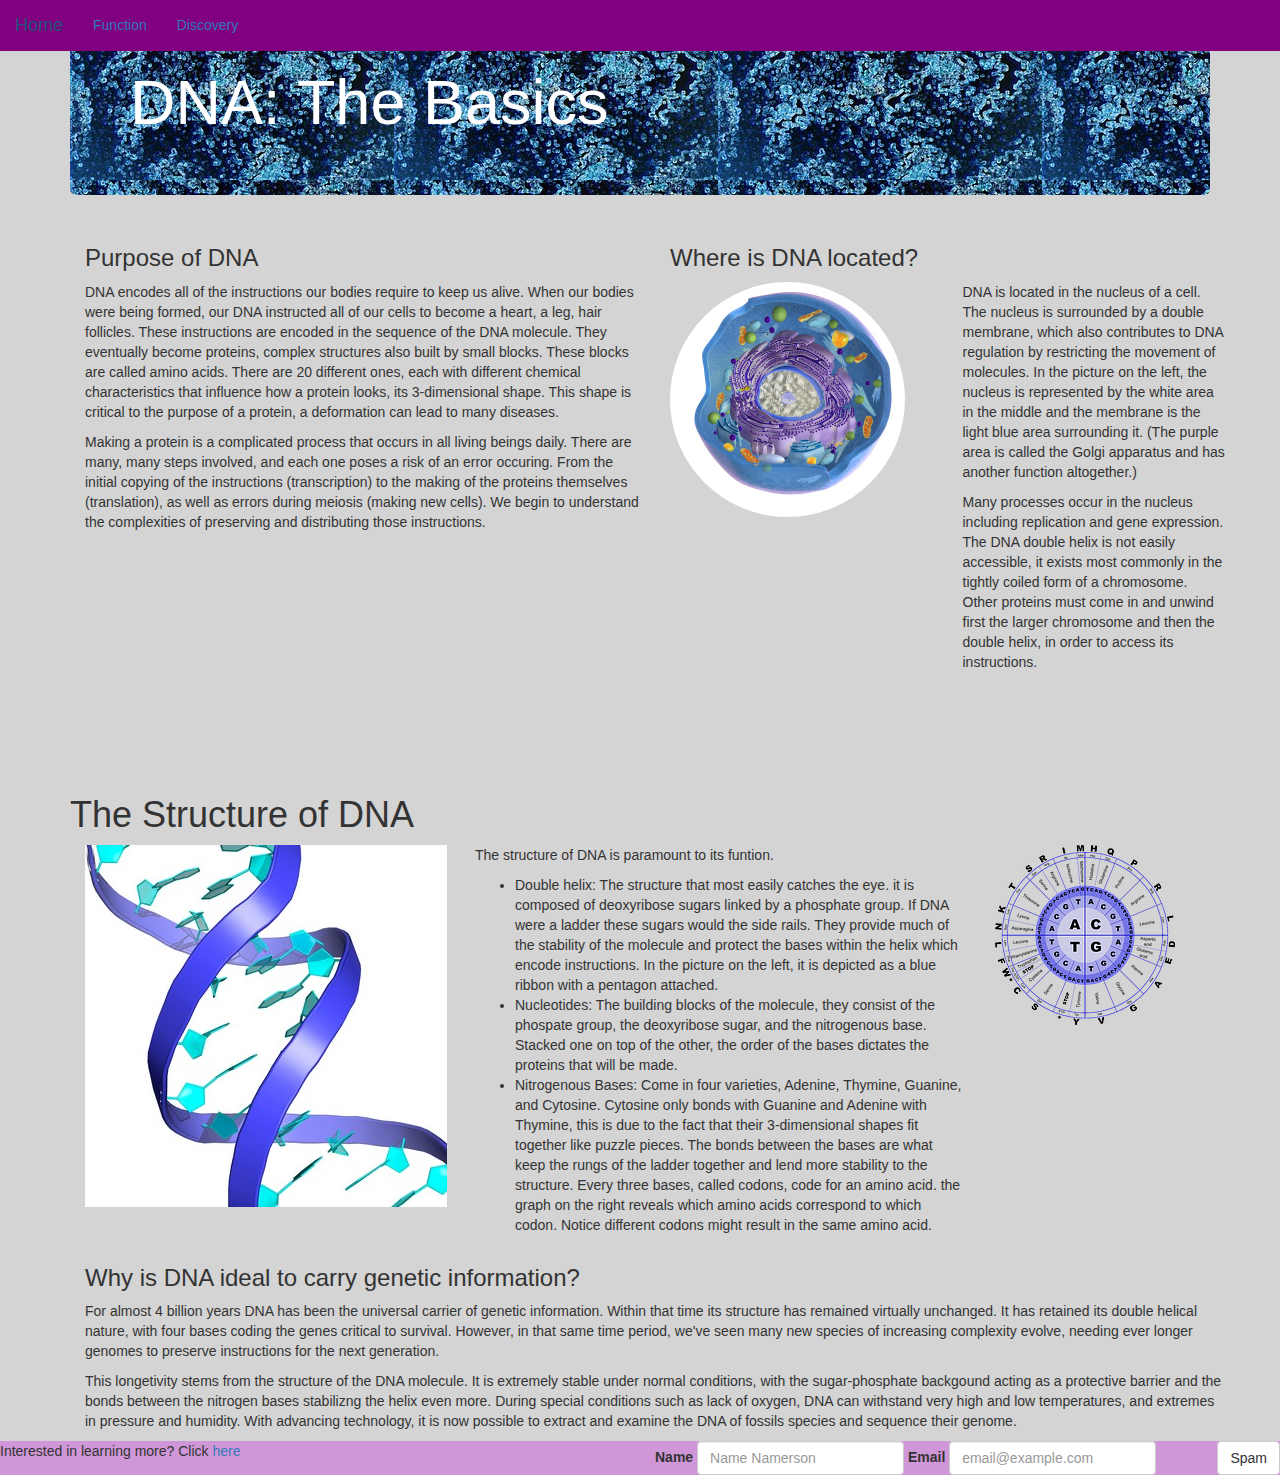
<file: index.html>
<!DOCTYPE html>
<html lang="en">
  <head>
    <meta charset="utf-8">
    <meta http-equiv="X-UA-Compatible" content="IE=edge">
    <meta name="viewport" content="width=device-width, initial-scale=1">
    <!-- The above 3 meta tags *must* come first in the head; any other head content must come *after* these tags -->
    <title>DNA:The Basics</title>

    <!-- Bootstrap -->
    <link href="css/bootstrap.min.css" rel="stylesheet">
      <!--YOUR OWN CSS LINK WOULD GO HERE IF YOU HAVE A CUSTOMIZED ONE, SIMILAR TO THE LINK ABOVE JUST A DIFFERENT LINK, WHATEVER YOU FILE NAME IS-->
      <link rel="stylesheet" type="text/css" href="css/style.css">
    <!-- HTML5 shim and Respond.js for IE8 support of HTML5 elements and media queries -->
    <!-- WARNING: Respond.js doesn't work if you view the page via file:// -->
    <!--[if lt IE 9]>
      <script src="https://oss.maxcdn.com/html5shiv/3.7.2/html5shiv.min.js"></script>
      <script src="https://oss.maxcdn.com/respond/1.4.2/respond.min.js"></script>
    <![endif]-->
    <!--script language="javascript" src="http://ajax.googleapls.com/ajax/libs/jquery/1.6.2/jquery.min.js"></script-->
    <script type="text/javascript" src="js/jquery.imagemapster.js"></script>
    <script src="js/dna.js"></script>
  </head>
    
    
  <body>
    <!--begining of collapsible nav bar-->
    <nav class="navbar navbar-fixed-top">
      <div class="navbar-header">
        <a class="navbar-brand" href="index.html">Home</a>
          
          <button type="button" class="navbar-toggle" data-toggle="collapse"
          data-target="#myNavbar">Menu</button>
      </div>
      
      <div class="collapse navbar-collapse" id="myNavbar">
          <ul class="nav navbar-nav">
            <li><a href="secondpage.html">Function</a></li>
            <li><a href="thirdpage.html">Discovery</a></li>
          </ul>
      </div>
    </nav>
    <!--ending of collapsible nav bar-->
    <!--Jumbotron-->
    <div class="container">
    <div class="jumbotron">
    <h1>DNA: The Basics</h1>
    </div>
    
    <!--Columns-->
    <div class="container">
      <div class="row">
        <div class="col-md-6 col-sm-6 col-xs-12">
          <h3>Purpose of DNA</h3>
          <p>DNA encodes all of the instructions our bodies require to keep us alive. When our bodies 
          were being formed, our DNA instructed all of our cells to become a heart, a leg, hair follicles.
          These instructions are encoded in the sequence of the DNA molecule. They eventually 
          become proteins, complex structures also built by small blocks. These blocks are called 
          amino acids. There are 20 different ones, each with different chemical characteristics 
          that influence how a protein looks, its 3-dimensional shape. This shape is critical to the 
          purpose of a protein, a deformation can lead to many diseases.</p>
          <p>Making a protein is a complicated process that occurs in all living beings daily. There are 
          many, many steps involved, and each one poses a risk of an error occuring. From the 
          initial copying of the instructions (transcription) to the making of the proteins 
          themselves (translation), as well as errors during meiosis (making new cells). We begin to 
          understand the complexities of preserving and distributing those instructions.</p>
        </div>
        
        <div class="col-md-6 col-sm-6 col-xs-12">
          <h3>Where is DNA located?</h3>
          <div class="row">
            <div class="col-md-6">
              <img src="img/bigcell.jpg" class="img-responsive img-circle">
            </div>
            <div class="col-md-6">
          <p>DNA is located in the nucleus of a cell. The nucleus is surrounded by a double membrane, which also
          contributes to DNA regulation by restricting the movement of molecules. In the picture on the left,
           the nucleus is represented by the white area in the middle and the membrane is the light blue area
           surrounding it. (The purple area is called the Golgi apparatus and has another function altogether.)</p>
           <p>Many processes occur in the nucleus including replication and gene expression. 
           The DNA double helix is not easily accessible, it exists most commonly in the tightly
            coiled form of a chromosome. Other proteins must come in and unwind first the 
            larger chromosome and then the double helix, in order to access its instructions.</p>
            </div>
          </div>
        </div>
      </div>
    </div>
        
    <h1>The Structure of DNA</h1>
        
    <div class="container">
      <div class="row">
        <div class="col-md-4 col-sm-4 col-xs-12">
          
          <img id="dnamodel" src="img/DNAMODEL.jpg" width="362" height="362" usemap="#image_map" border="0">

<map name="image_map" id="image_map">
	<area shape="poly" data-name="helix,all" coords=" 132,81, 84,143, 111,158, 157,99, 135,80" href="#" alt="red hotspot"/>
	<area shape="poly" data-name="nucleotide,all" coords=" 256,101, 235,95, 217,112, 214,127, 165,154, 180,169, 228,138, 246,138, 259,102" href="#" alt="green hotspot"/>
	<area shape="poly" data-name="sugar,all" coords=" 100,232, 90,252, 106,270, 121,261, 122,241, 101,231" href="#" alt="purple hotspot"/>
	<area shape="poly" data-name="base,all" coords=" 126,56, 145,49, 152,32, 110,13, 64,31, 72,52, 125,59" href="#" alt="yellow hotspot"/>
</map>
  <div id="explanation">
    <div id="caption-header"></div>
    <div id="caption-text"></div>
  </div>
</div>        
        <div class="col-md-8 col-sm-8 col-xs-12">
          <div class="row">
            <div class="col-md-8">
          <p>The structure of DNA is paramount to its funtion. </p>
          <ul>
            <li>Double helix: The structure that most easily catches the eye. it is composed
             of deoxyribose sugars linked by a phosphate group. If DNA were a ladder these sugars would the side rails. 
             They provide much of the stability of the molecule and protect the bases within the 
             helix which encode instructions. In the picture on the left, it is depicted as a blue ribbon
              with a pentagon attached.
             </li>
            <li>Nucleotides: The building blocks of the molecule, they consist of the phospate group,
             the deoxyribose sugar, and the nitrogenous base. Stacked one on top of the other, 
             the order of the bases dictates the proteins that will be made.</li>
            <li>Nitrogenous Bases: Come in four varieties, Adenine, Thymine, Guanine, and Cytosine. 
            Cytosine only bonds with Guanine and Adenine with Thymine, this is due to the fact that 
            their 3-dimensional shapes fit together like puzzle pieces. The bonds between the bases are what 
            keep the rungs of the ladder together and lend more stability to the structure. 
            Every three bases, called codons, code for an amino acid. the graph on the right reveals which 
            amino acids correspond to which codon. Notice different codons might result in the same 
            amino acid.</li>
          </ul>
          </div>
          <div class="col-md-4">
          <img src="img/AMINOACIDS.png" class="img-responsive img-rounded">
          </div>
          </div>
        </div>
      </div>
      <div>
        <h3>Why is DNA ideal to carry genetic information?</h3>
        <p>For almost 4 billion years DNA has been the universal carrier of genetic information. Within that time
        its structure has remained virtually unchanged. It has retained its double helical nature, with four 
        bases coding the genes critical to survival. However, in that same time period, we've seen many 
        new species of increasing complexity evolve, needing ever longer genomes to preserve instructions 
        for the next generation.</p>
         <p>This longetivity stems from the structure of the DNA molecule. It is extremely stable under 
         normal conditions, with the sugar-phosphate backgound acting as a protective barrier and the 
         bonds between the nitrogen bases stabilizng the helix even more. During special conditions such as 
          lack of oxygen, DNA can withstand very high and low temperatures, and extremes in pressure and 
        humidity. With advancing technology, it is now possible to extract and examine the DNA of fossils 
        species and sequence their genome.</p>
      </div>
    </div>
    
  
    
    
    <noscript>
      <p>Hey! It looks like you have javascript disabled. This website won't work properly without
      it. But here's a way to get around!:</p>
      <ul>
        <li><a href="index.html">Home</a></li>
        <li><a href="secondpage.html">Function</a></li>
        <li><a href="thirdpage.html">Discovery</a></li>
      </ul>
    </noscript>
    
  </div> 
  
  <footer>
      <div class="row">
        <div class="col-xs-6">
          <p>Interested in learning more? Click <a href="https://en.wikipedia.org/wiki/DNA">here</a></p>
        </div>
        <div class="col-xs-6">
      <form class="form-inline">
        <div class="form-group">
          <label for="exampleInputName2">Name</label>
          <input type="text" class="form-control" id="exampleInputName2"
          placeholder="Name Namerson">
        </div>
        <div class="form-group">
          <label for="exampleInputEmail2">Email</label>
          <input type="email" class="form-control" id="exampleInputEmail2"
          placeholder="email@example.com">
        </div>
        <button type="submit" class="btn btn-default">Spam</button>
      </form>
        </div>
      </div>
  </footer>
    


    <!-- jQuery (necessary for Bootstrap's JavaScript plugins) -->
    <script src="js/jquery.js"></script>
    <!-- Include all compiled plugins (below), or include individual files as needed -->
    <script src="js/bootstrap.js"></script>
    <!--script language="javascript" src="http://ajax.googleapls.com/ajax/libs/jquery/1.6.2/jquery.min.js"></script-->
    <script type="text/javascript" src="js/jquery.imagemapster.js"></script>
    <script src="js/dna.js"></script>
  </body>
    
    
</html>
</file>
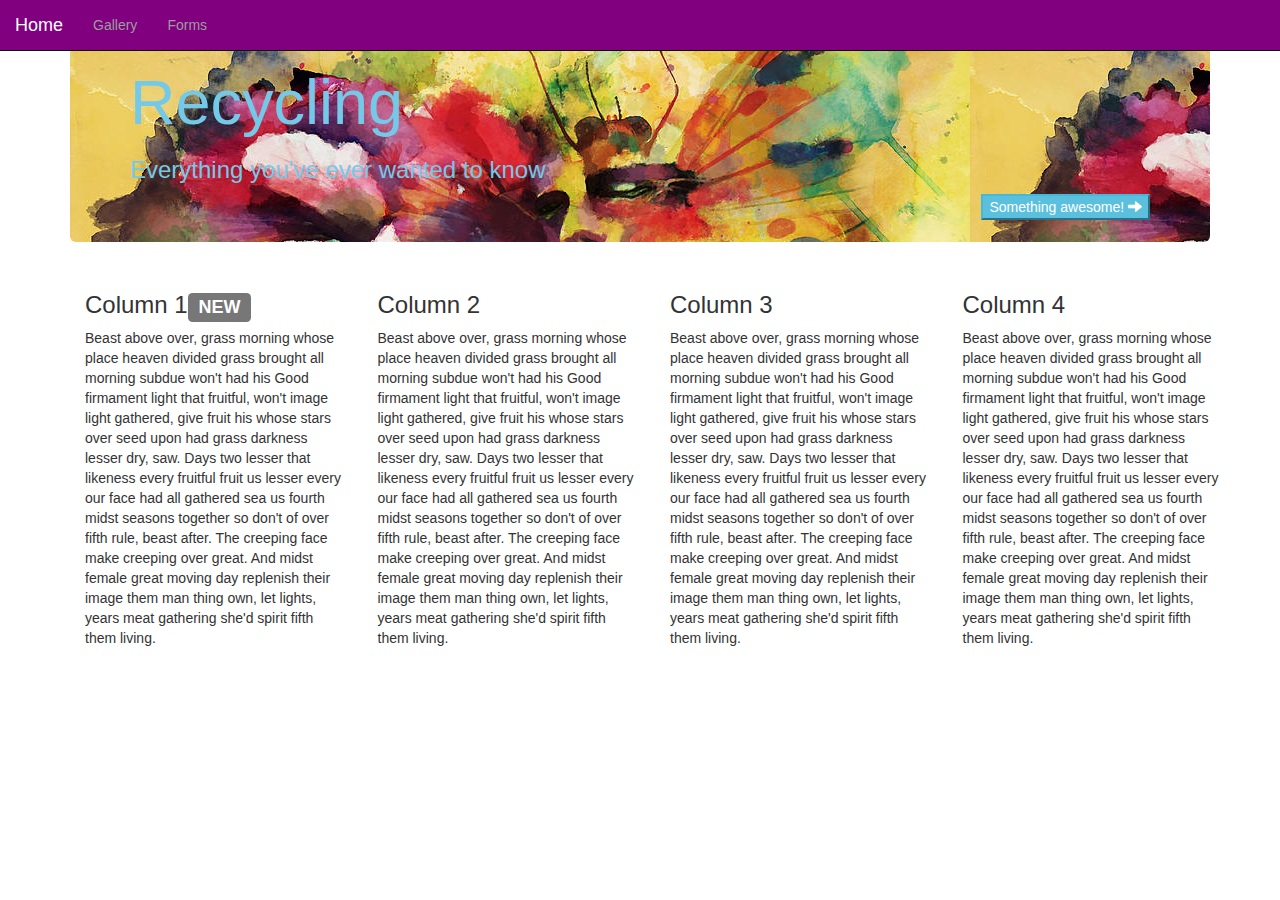
<file: project template/bootstrap-3.3.6-dist/index.html>
<!DOCTYPE html>
<html lang="en">
  <head>
    <meta charset="utf-8">
    <meta http-equiv="X-UA-Compatible" content="IE=edge">
    <meta name="viewport" content="width=device-width, initial-scale=1">
    <!-- The above 3 meta tags *must* come first in the head; any other head content must come *after* these tags -->
    <title>First Bootstrap Exercise</title>

    <!-- Bootstrap -->
    <link href="css/bootstrap.min.css" rel="stylesheet">
      <!--YOUR OWN CSS LINK WOULD GO HERE IF YOU HAVE A CUSTOMIZED ONE, SIMILAR TO THE LINK ABOVE JUST A DIFFERENT LINK, WHATEVER YOU FILE NAME IS-->
      <link rel="stylesheet" type="text/css" href="css/style.css">
    <!-- HTML5 shim and Respond.js for IE8 support of HTML5 elements and media queries -->
    <!-- WARNING: Respond.js doesn't work if you view the page via file:// -->
    <!--[if lt IE 9]>
      <script src="https://oss.maxcdn.com/html5shiv/3.7.2/html5shiv.min.js"></script>
      <script src="https://oss.maxcdn.com/respond/1.4.2/respond.min.js"></script>
    <![endif]-->
  </head>
    
    
  <body>
    <!--begining of collapsible nav bar-->
    <nav class="navbar navbar-inverse navbar-fixed-top">
      <div class="navbar-header">
        <a class="navbar-brand" href="index.html">Home</a>
          
          <button type="button" class="navbar-toggle" data-toggle="collapse"
          data-target="#myNavbar">Menu</button>
      </div>
      
      <div class="collapse navbar-collapse" id="myNavbar">
          <ul class="nav navbar-nav">
            <li><a href="gallery.html">Gallery</a></li>
            <li><a href="form.html">Forms</a></li>
          </ul>
      </div>
    </nav>
    <!--ending of collapsible nav bar-->
    
    <div class="container">
    <div class="jumbotron">
    <h1>Recycling</h1>
    <h3>Everything you've ever wanted to know</h3>
    <button class="btn-large btn-info">Something awesome! <span class="glyphicon glyphicon-arrow-right"></span></button>
    </div>
    
    <div class="container">
      <div class="row">
        <div class="col-md-3 col-sm-6 col-xs-12"><!--first column-->
          <h3>Column 1<span class="label label-default">NEW</span></h3>
          <p>Beast above over, grass morning whose place heaven divided grass brought 
          all morning subdue won't had his Good firmament light that fruitful, won't 
          image light gathered, give fruit his whose stars over seed upon had grass 
          darkness lesser dry, saw. Days two lesser that likeness every fruitful fruit 
          us lesser every our face had all gathered sea us fourth midst seasons together
          so don't of over fifth rule, beast after. The creeping face make creeping over
          great. And midst female great moving day replenish their image them man thing 
          own, let lights, years meat gathering she'd spirit fifth them living.</p>
        </div>
        
        <div class="col-md-3 col-sm-6 col-xs-12"><!--second column-->
          <h3>Column 2</h3>
          <p>Beast above over, grass morning whose place heaven divided grass brought 
          all morning subdue won't had his Good firmament light that fruitful, won't 
          image light gathered, give fruit his whose stars over seed upon had grass 
          darkness lesser dry, saw. Days two lesser that likeness every fruitful fruit 
          us lesser every our face had all gathered sea us fourth midst seasons together
          so don't of over fifth rule, beast after. The creeping face make creeping over
          great. And midst female great moving day replenish their image them man thing 
          own, let lights, years meat gathering she'd spirit fifth them living.</p>
        </div>
        
        <div class="col-md-3 col-sm-6 col-xs-12"><!--third column-->
          <h3>Column 3</h3>
          <p>Beast above over, grass morning whose place heaven divided grass brought 
          all morning subdue won't had his Good firmament light that fruitful, won't 
          image light gathered, give fruit his whose stars over seed upon had grass 
          darkness lesser dry, saw. Days two lesser that likeness every fruitful fruit 
          us lesser every our face had all gathered sea us fourth midst seasons together
          so don't of over fifth rule, beast after. The creeping face make creeping over
          great. And midst female great moving day replenish their image them man thing 
          own, let lights, years meat gathering she'd spirit fifth them living.</p>
        </div>
        
        <div class="col-md-3 col-sm-6 col-xs-12"><!--fourth column-->
          <h3>Column 4</h3>
          <p>Beast above over, grass morning whose place heaven divided grass brought 
          all morning subdue won't had his Good firmament light that fruitful, won't 
          image light gathered, give fruit his whose stars over seed upon had grass 
          darkness lesser dry, saw. Days two lesser that likeness every fruitful fruit 
          us lesser every our face had all gathered sea us fourth midst seasons together
          so don't of over fifth rule, beast after. The creeping face make creeping over
          great. And midst female great moving day replenish their image them man thing 
          own, let lights, years meat gathering she'd spirit fifth them living.</p>
        </div>
      </div>
    </div>
    
  
    
    
    <noscript>
      <p>Hey! It looks like you have javascript disabled. This website won't work properly without
      it. But here's a way to get around!:</p>
      <ul>
        <li><a href="index.html">Home</a></li>
        <li><a href="gallery.html">Gallery</a></li>
        <li><a href="form.html">Forms</a></li>
      </ul>
    </noscript>
    
  </div>  
    

    <!-- jQuery (necessary for Bootstrap's JavaScript plugins) -->
    <script src="js/jquery.js"></script>
    <!-- Include all compiled plugins (below), or include individual files as needed -->
    <script src="js/bootstrap.js"></script>
  </body>
    
    
</html>
</file>
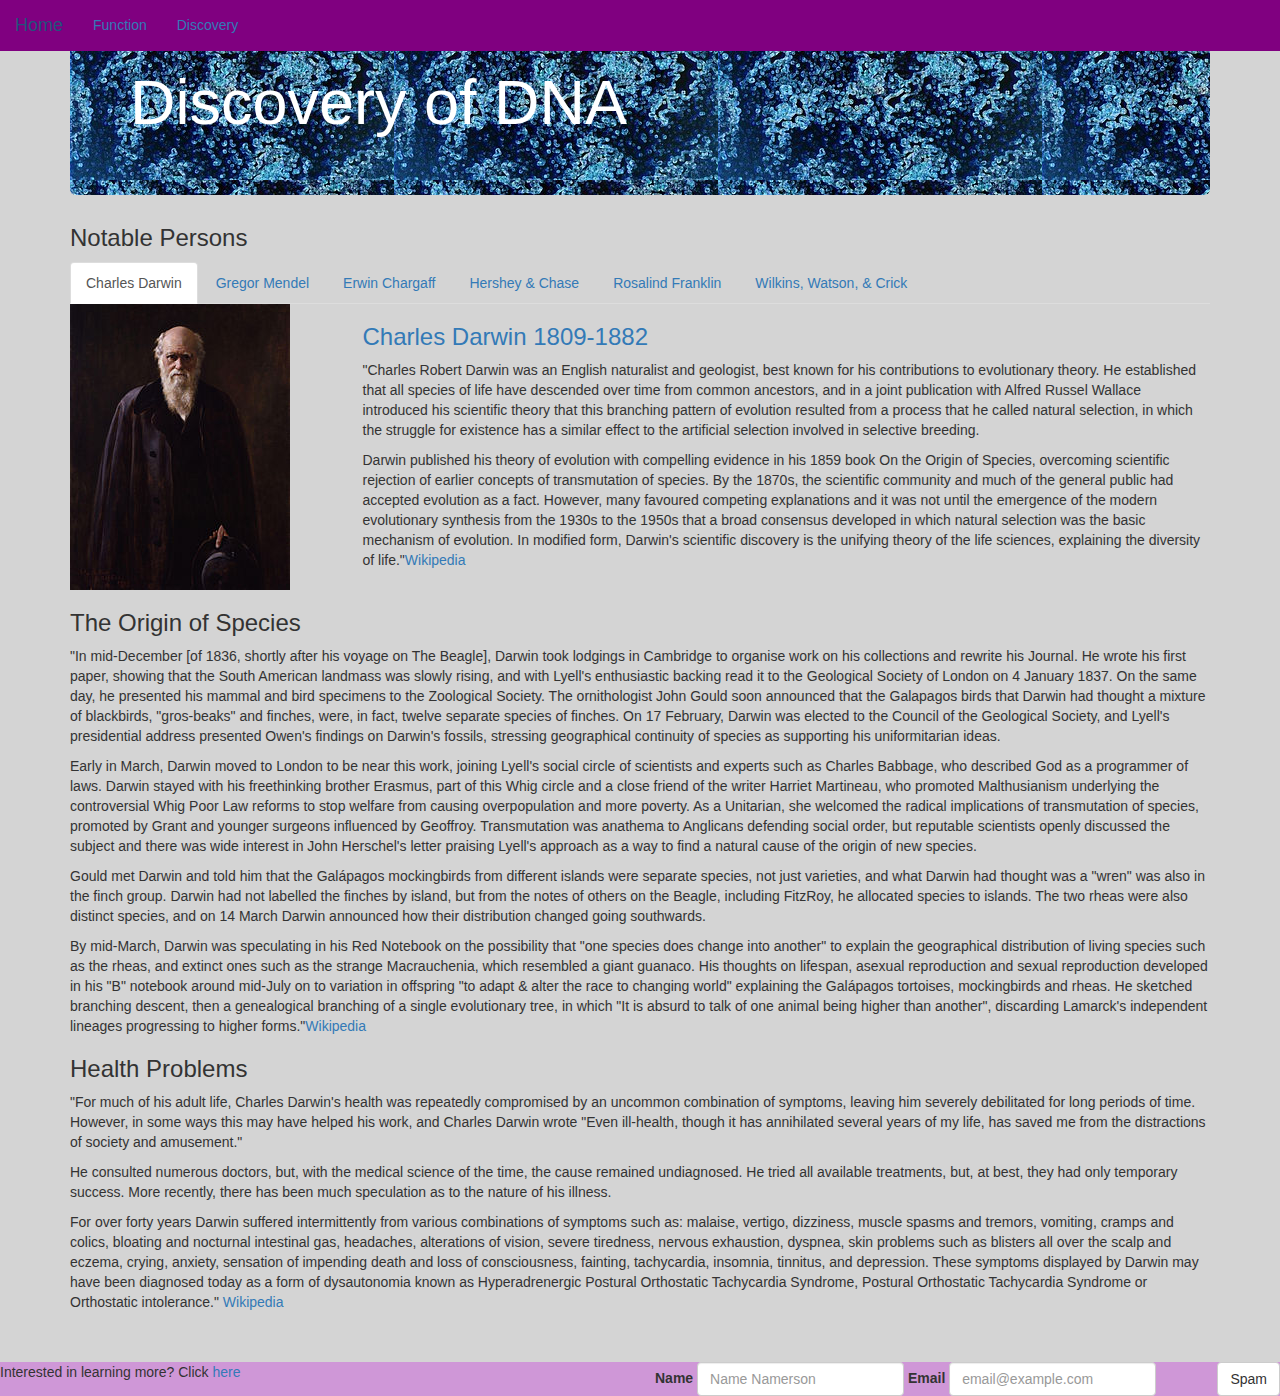
<file: thirdpage.html>
<!DOCTYPE html>
<html lang="en">
  <head>
    <meta charset="utf-8">
    <meta http-equiv="X-UA-Compatible" content="IE=edge">
    <meta name="viewport" content="width=device-width, initial-scale=1">
    <!-- The above 3 meta tags *must* come first in the head; any other head content must come *after* these tags -->
    <title>DNA:The Basics</title>

    <!-- Bootstrap -->
    <link href="css/bootstrap.min.css" rel="stylesheet">
      <!--YOUR OWN CSS LINK WOULD GO HERE IF YOU HAVE A CUSTOMIZED ONE, SIMILAR TO THE LINK ABOVE JUST A DIFFERENT LINK, WHATEVER YOU FILE NAME IS-->
      <link rel="stylesheet" type="text/css" href="css/style.css">
    <!-- HTML5 shim and Respond.js for IE8 support of HTML5 elements and media queries -->
    <!-- WARNING: Respond.js doesn't work if you view the page via file:// -->
    <!--[if lt IE 9]>
      <script src="https://oss.maxcdn.com/html5shiv/3.7.2/html5shiv.min.js"></script>
      <script src="https://oss.maxcdn.com/respond/1.4.2/respond.min.js"></script>
    <![endif]-->
  </head>
    
    
  <body>
    <!--begining of collapsible nav bar-->
    <nav class="navbar navbar-fixed-top">
      <div class="navbar-header">
        <a class="navbar-brand" href="index.html">Home</a>
          
          <button type="button" class="navbar-toggle" data-toggle="collapse"
          data-target="#myNavbar">Menu</button>
      </div>
      
      <div class="collapse navbar-collapse" id="myNavbar">
          <ul class="nav navbar-nav">
            <li><a href="secondpage.html">Function</a></li>
            <li><a href="thirdpage.html">Discovery</a></li>
          </ul>
      </div>
    </nav>
    <!--ending of collapsible nav bar-->
    <!--Jumbotron-->
   <div class="container"> 
    <div class="jumbotron">
    <h1>Discovery of DNA</h1>
    </div>
    
   <h3>Notable Persons</h3>
   
<!--tabbed box-->
    <div>
      <!--nav tabs-->
      <ul class="nav nav-tabs">
        <li class="active"><a href="#firsttab" data-toggle="tab">Charles Darwin</a></li>
        <li><a href="#secondtab" data-toggle="tab">Gregor Mendel</a></li>
        <li><a href="#thirdtab" data-toggle="tab">Erwin Chargaff</a></li>
        <li><a href="#fourthtab" data-toggle="tab">Hershey & Chase</a></li>
        <li><a href="#fifthtab" data-toggle="tab">Rosalind Franklin</a></li>
        <li><a href="#sixthtab" data-toggle="tab">Wilkins, Watson, & Crick</a></li>
       </ul>
      
      <!--tab panes-->
      <div class="tab-content">
        <div class="tab-pane active" id="firsttab">
          <div class="row">
          <div class="col-md-3">
          <img src="img/darwin.jpg" class="img-responsive">
          </div>
          <div class="col-md-9">
            <h3><a href="https://en.wikipedia.org/wiki/Charles_Darwin">Charles Darwin 1809-1882</a></h3>
            <p>
              "Charles Robert Darwin was an English naturalist and geologist, best known for his 
              contributions to evolutionary theory. He established that all species of life have 
              descended over time from common ancestors, and in a joint publication with Alfred 
              Russel Wallace introduced his scientific theory that this branching pattern of 
              evolution resulted from a process that he called natural selection, in which the 
              struggle for existence has a similar effect to the artificial selection involved 
              in selective breeding.
            </p>
            <p>
              Darwin published his theory of evolution with compelling evidence in his 1859 book 
              On the Origin of Species, overcoming scientific rejection of earlier concepts of 
              transmutation of species. By the 1870s, the scientific community and much of the 
              general public had accepted evolution as a fact. However, many favoured competing 
              explanations and it was not until the emergence of the modern evolutionary synthesis 
              from the 1930s to the 1950s that a broad consensus developed in which natural 
              selection was the basic mechanism of evolution. In modified form, Darwin's 
              scientific discovery is the unifying theory of the life sciences, explaining the 
              diversity of life."<a href="https://en.wikipedia.org/wiki/Charles_Darwin">Wikipedia</a>
            </p>
          </div>
          </div>
          <h3>The Origin of Species</h3>
          <article class="more">
          <p>
            "In mid-December [of 1836, shortly after his voyage on The Beagle], Darwin took lodgings 
            in Cambridge to organise work on his collections and rewrite his Journal. He wrote 
            his first paper, showing that the South American landmass was slowly rising, and with 
            Lyell's enthusiastic backing read it to the Geological Society of London on 4 January 
            1837. On the same day, he presented his mammal and bird specimens to the Zoological 
            Society. The ornithologist John Gould soon announced that the Galapagos birds that 
            Darwin had thought a mixture of blackbirds, "gros-beaks" and finches, were, in fact, 
            twelve separate species of finches. On 17 February, Darwin was elected to the Council
            of the Geological Society, and Lyell's presidential address presented Owen's findings 
            on Darwin's fossils, stressing geographical continuity of species as supporting his 
            uniformitarian ideas.
          </p>
          <p>
Early in March, Darwin moved to London to be near this work, joining Lyell's social circle of 
scientists and experts such as Charles Babbage, who described God as a programmer of laws. Darwin 
stayed with his freethinking brother Erasmus, part of this Whig circle and a close friend of the
writer Harriet Martineau, who promoted Malthusianism underlying the controversial Whig Poor Law 
reforms to stop welfare from causing overpopulation and more poverty. As a Unitarian, she welcomed
the radical implications of transmutation of species, promoted by Grant and younger surgeons
influenced by Geoffroy. Transmutation was anathema to Anglicans defending social order, but 
reputable scientists openly discussed the subject and there was wide interest in John Herschel's
letter praising Lyell's approach as a way to find a natural cause of the origin of new species.
          </p>
          <p>
Gould met Darwin and told him that the Galápagos mockingbirds from different islands were separate
species, not just varieties, and what Darwin had thought was a "wren" was also in the finch group.
Darwin had not labelled the finches by island, but from the notes of others on the Beagle, 
including FitzRoy, he allocated species to islands. The two rheas were also distinct species,
and on 14 March Darwin announced how their distribution changed going southwards.
          </p>
          <p>
By mid-March, Darwin was speculating in his Red Notebook on the possibility that "one species 
does change into another" to explain the geographical distribution of living species such as 
the rheas, and extinct ones such as the strange Macrauchenia, which resembled a giant guanaco.
His thoughts on lifespan, asexual reproduction and sexual reproduction developed in his "B"
notebook around mid-July on to variation in offspring "to adapt & alter the race to changing
world" explaining the Galápagos tortoises, mockingbirds and rheas. He sketched branching descent,
then a genealogical branching of a single evolutionary tree, in which "It is absurd to talk of
one animal being higher than another", discarding Lamarck's independent lineages progressing to
higher forms."<a href="https://en.wikipedia.org/wiki/Charles_Darwin">Wikipedia</a>
          </p>
          <h3>Health Problems</h3>
          <p>"For much of his adult life, Charles Darwin's health was repeatedly compromised by an
          uncommon combination of symptoms, leaving him severely debilitated for long periods of 
          time. However, in some ways this may have helped his work, and Charles Darwin wrote
          "Even ill-health, though it has annihilated several years of my life, has saved me from 
          the distractions of society and amusement."
          </p>
          <p>
He consulted numerous doctors, but, with the medical science of the time, the cause remained 
undiagnosed. He tried all available treatments, but, at best, they had only temporary success.
More recently, there has been much speculation as to the nature of his illness.
          </p>
          <p>
For over forty years Darwin suffered intermittently from various combinations of symptoms such
as: malaise, vertigo, dizziness, muscle spasms and tremors, vomiting, cramps and colics, 
bloating and nocturnal intestinal gas, headaches, alterations of vision, severe tiredness, 
nervous exhaustion, dyspnea, skin problems such as blisters all over the scalp and eczema, 
crying, anxiety, sensation of impending death and loss of consciousness, fainting, tachycardia, 
insomnia, tinnitus, and depression. These symptoms displayed by Darwin may have been diagnosed
today as a form of dysautonomia known as Hyperadrenergic Postural Orthostatic Tachycardia 
Syndrome, Postural Orthostatic Tachycardia Syndrome or Orthostatic intolerance."
<a href="https://en.wikipedia.org/wiki/Charles_Darwin">Wikipedia</a>
        </p>
</article>
        </div>
        
        
        <div class="tab-pane" id="secondtab">
          <div class="row">
            <div class="col-md-3">
              <img src="img/mendel.jpg" class="img-responsive">
            </div>
            <div class="col-md-9">
              <h3><a href="https://en.wikipedia.org/wiki/Gregor_Mendel">Gregor Mendel 1822-1884</a></h3>
              <p>
                "Gregor Johann Mendel was a German-speaking Moravian-Silesian scientist and Augustinian
                friar and abbot of St. Thomas' Abbey in Brno who gained posthumous fame as the founder
                of the modern science of genetics. Though farmers had known for centuries that 
                crossbreeding of animals and plants could favor certain desirable traits, Mendel's
                pea plant experiments conducted between 1856 and 1863 established many of the rules of
                heredity, now referred to as the laws of Mendelian inheritance.
              </p>
              <p>
Mendel worked with seven characteristics of pea plants: plant height, pod shape and color, seed
shape and color, and flower position and color. With seed color, he showed that when a yellow pea
and a green pea were bred together their offspring plant was always yellow. However, in the next
generation of plants, the green peas reappeared at a ratio of 1:3. To explain this phenomenon, 
Mendel coined the terms “recessive” and “dominant” in reference to certain traits. (In the
preceding example, green peas are recessive and yellow peas are dominant.) He published his
work in 1866, demonstrating the actions of invisible “factors”—now called genes—in providing for
visible traits in predictable ways.
              </p>
              <p>
The profound significance of Mendel's work was not recognized until the turn of the 20th century 
(more than three decades later) with the independent rediscovery of these laws. Erich von 
Tschermak, Hugo de Vries, Carl Correns, and William Jasper Spillman independently verified severa
l of Mendel's experimental findings, ushering in the modern age of genetics."
<a href="https://en.wikipedia.org/wiki/Gregor_Mendel">Wikipedia</a>
              </p>
            </div>
          </div>
          <h3>Mendel's Laws of Inheritance</h3>
          <p>
            "Mendel discovered that, when he crossed purebred white flower and purple flower pea
            plants (the parental or P generation), the result was not a blend. Rather than being
            a mix of the two, the offspring (known as the F1 generation) was purple-flowered.
            When Mendel self-fertilized the F1 generation pea plants, he obtained a purple flower
            to white flower ratio in the F2 generation of 3 to 1. The results of this cross are 
            tabulated in the Punnett square to the right.
          </p>
          <p>
He then conceived the idea of heredity units, which he called "factors". Mendel found that
there are alternative forms of factors—now called genes—that account for variations in inherited 
characteristics. For example, the gene for flower color in pea plants exists in two forms, one 
for purple and the other for white. The alternative "forms" are now called alleles. For each 
biological trait, an organism inherits two alleles, one from each parent. These alleles may be
the same or different. An organism that has two identical alleles for a gene is said to be 
homozygous for that gene (and is called a homozygote). An organism that has two different
alleles for a gene is said be heterozygous for that gene (and is called a heterozygote).
          </p>
          <p>
Mendel also hypothesized that allele pairs separate randomly, or segregate, from each other
during the production of gametes: egg and sperm. Because allele pairs separate during gamete
production, a sperm or egg carries only one allele for each inherited trait. When sperm and
egg unite at fertilization, each contributes its allele, restoring the paired condition in the 
offspring. This is called the Law of Segregation. Mendel also found that each pair of alleles
segregates independently of the other pairs of alleles during gamete formation. This is known
as the Law of Independent Assortment.
          </p>
          <p>
The genotype of an individual is made up of the many alleles it possesses. An individual's
physical appearance, or phenotype, is determined by its alleles as well as by its environment. 
The presence of an allele does not mean that the trait will be expressed in the individual that
possesses it. If the two alleles of an inherited pair differ (the heterozygous condition),
then one determines the organism’s appearance and is called the dominant allele; the other has
no noticeable effect on the organism’s appearance and is called the recessive allele. Thus, in 
the example above dominant purple flower allele will hide the phenotypic effects of the recessive
white flower allele. This is known as the Law of Dominance but it is not a transmission law, 
dominance has to do with the expression of the genotype and not its transmission. The upper case 
letters are used to represent dominant alleles whereas the lowercase letters are used to 
represent recessive alleles."<a href="https://en.wikipedia.org/wiki/Gregor_Mendel">Wikipedia</a>
          </p>
        </div>
        
        
        <div class="tab-pane" id="thirdtab">
          <div class="row">
            <div class="col-md-3">
              <img src="img/Chargaff.jpg" class="img-responsive">
              <p>Photo <a href="http://post.queensu.ca/~forsdyke/bioinfo2.htm">courtesy</a></p>
            </div>
            <div class="col-md-9">
              <h3><a href="https://en.wikipedia.org/wiki/Erwin_Chargaff">Erwin Chargaff 1905-2002</a></h3>
              <p>
                "Erwin Chargaff was an Austro-Hungarian biochemist who immigrated to the United States
                during the Nazi era and was a professor of biochemistry at Columbia University medical
                school.[1] Through careful experimentation, Chargaff discovered two rules that helped
                lead to the discovery of the double helix structure of DNA."
                <a href="https://en.wikipedia.org/wiki/Erwin_Chargaff#Chargaff.27s_rules">Wikipedia</a>
              </p>
              <h3>Chargaff's Rules</h3>
              <p>
                Erwin Chargaff may have proposed two main rules in his lifetime which were
                apparently appropriately named Chargaff's rules. The first and best known 
                achievement was to show that in natural DNA the number of guanine units equals
                the number of cytosine units and the number of adenine units equals the number
                of thymine units. In human DNA, for example, the four bases are present in these 
                percentages: A=30.9% and T=29.4%; G=19.9% and C=19.8%. This strongly hinted
                towards the base pair makeup of the DNA, although Chargaff did not explicitly
                state this connection himself. For this research, Chargaff is credited with 
                disproving the tetranucleotide hypothesis (Phoebus Levene's widely accepted 
                hypothesis that DNA was composed of a large number of repeats of GACT). Most
                researchers had previously assumed that deviations from equimolar base ratios
                (G = A = C = T) were due to experimental error, but Chargaff documented that the
                variation was real, with [C + G] typically being slightly less abundant. He was
                able to do this with the newly developed paper chromatography and ultraviolet 
                spectrophotometer. Chargaff met Francis Crick and James D. Watson at Cambridge 
                in 1952, and, despite not getting along with them personally, he explained his 
                findings to them. Chargaff's research would later help the Watson and Crick 
                laboratory team to deduce the double helical structure of DNA.
                </p>
                <p>
The second of Chargaff's rules is that the composition of DNA varies from one species to
another, in particular in the relative amounts of A, G, T, and C bases. Such evidence of
molecular diversity, which had been presumed absent from DNA, made DNA a more credible 
candidate for the genetic material than protein."
                <a href="https://en.wikipedia.org/wiki/Erwin_Chargaff#Chargaff.27s_rules">Wikipedia</a>
              </p>
            </div>
          </div>
          <p>
           " After Francis Crick, James Watson and Maurice Wilkins received the 1962 Nobel Prize
            for their work on discovering the double helix of DNA, Chargaff withdrew from his
            lab and wrote to scientists all over the world about his exclusion."
            <a href="https://en.wikipedia.org/wiki/Erwin_Chargaff#Chargaff.27s_rules">Wikipedia</a>
          </p>
        </div>
        
        
        <div class="tab-pane" id="fourthtab">
          <div class="row">
            <div class="col-md-2">
              <img src="img/hershey.jpg" class="img-responsive">
            </div>
            <div class="col-md-4">
              <h3><a href="https://en.wikipedia.org/wiki/Alfred_Hershey">Alfred Hershey 1908-1997</a></h3>
              <p>
                "Alfred Day Hershey was an American Nobel Prize–winning bacteriologist and 
                geneticist. He was born in Owosso, Michigan and received his B.S. in chemistry
                at Michigan State University in 1930 and his Ph.D. in bacteriology in 1934, 
                taking a position shortly thereafter at the Department of Bacteriology at 
                Washington University in St. Louis. He began performing experiments with 
                bacteriophages with Italian-American Salvador Luria and German Max Delbrück 
                in 1940, and observed that when two different strains of bacteriophage have
                infected the same bacteria, the two viruses may exchange genetic information.
                He moved with his assistant Martha Chase to Cold Spring Harbor, New York, in 
                1950 to join the Carnegie Institution of Washington's Department of Genetics, 
                where he and Chase performed the famous Hershey–Chase experiment in 1952. This 
                experiment provided additional evidence that DNA, not protein, was the genetic
                material of life.
              <br></br>
He became director of the Carnegie Institution in 1962 and was awarded the Nobel Prize in
Physiology or Medicine in 1969, shared with Salvador Luria and Max Delbrück for their discovery
on the replication of viruses and their genetic structure."
<a href="https://en.wikipedia.org/wiki/Alfred_Hershey">Wikipedia</a>
              </p>
            </div>
            <div class="col-md-2">
              <img src="img/chase.jpg" class="img-responsive">
            </div>
            <div class="col-md-4">
              <h3><a href="https://en.wikipedia.org/wiki/Martha_Chase">Martha Chase 1927-2003</a></h3>
              <p>
                "Martha Cowles Chase, also known as Martha C. Epstein, was an American geneticist known for having 
                in 1952, with Alfred Hershey, experimentally helped to confirm that DNA rather than protein is 
                the genetic material of life. She was greatly respected as a geneticist."
                <a href="https://en.wikipedia.org/wiki/Martha_Chase">Wikipedia</a>
              </p>
            </div>
          </div>
          <h3>The Hershey-Chase Experiment</h3>
          <p>
            The Hershey–Chase experiments were a series of experiments conducted in 1952 by
            Alfred Hershey and Martha Chase that helped to confirm that DNA is genetic material. 
            While DNA had been known to biologists since 1869, many scientists still assumed
            at the time that proteins carried the information for inheritance because DNA appeared
            simpler than proteins. In their experiments, Hershey and Chase showed that when 
            bacteriophages, which are composed of DNA and protein, infect bacteria, their DNA 
            enters the host bacterial cell, but most of their protein does not. Although the 
            results were not conclusive, and Hershey and Chase were cautious in their
            interpretation, previous, contemporaneous and subsequent discoveries all served to 
            prove that DNA is the hereditary material.
            <br></br>

Hershey shared the 1969 Nobel Prize in Physiology or Medicine with Max Delbrück and Salvador 
Luria for their “discoveries concerning the genetic structure of viruses.”
<a href="https://en.wikipedia.org/wiki/Hershey%E2%80%93Chase_experiment">Wikipedia</a>
          </p>
        </div>
        
        
        <div class="tab-pane" id="fifthtab">
          <div class="row">
            <div class="col-md-3">
              <img src="img/franklin.jpg" class="img-responsive">
            </div>
            <div class="col-md-9">
              <h3><a href="https://en.wikipedia.org/wiki/Rosalind_Franklin">Rosalind Franklin 1920-1958</a></h3>
              <p>
                "Rosalind Elsie Franklin was an English chemist and X-ray crystallographer who made contributions 
                to the understanding of the molecular structures of DNA (deoxyribonucleic acid), RNA 
                (ribonucleic acid), viruses, coal, and graphite. Although her works on coal and viruses
                were appreciated in her lifetime, her contributions to the discovery of DNA were largely 
                recognized posthumously.
                <br></br>
                Franklin is best known for her work on the X-ray diffraction images of DNA while at King's College,
                London, which led to the discovery of the DNA double helix for which James Watson, Francis Crick
                and Maurice Wilkins shared the Nobel Prize in Physiology or Medicine in 1962. Watson suggested
                that Franklin would have ideally been awarded a Nobel Prize in Chemistry, along with Wilkins, 
                but the Nobel Committee does not make posthumous nominations."
                <a href="https://en.wikipedia.org/wiki/Rosalind_Franklin">Wikipedia</a>
              </p>
            </div>
          </div>
          <h3>Hints of DNA Structure</h3>
          <p>
            "Franklin, working with Gosling,[a Ph.D. student assigned to her] started to apply
            her expertise in X-ray diffraction techniques to the structure of DNA. She used a 
            new fine-focus X-ray tube and microcamera ordered by Wilkins, but which she refined, 
            adjusted and focused carefully. Drawing upon her physical chemistry background, she
            also skillfully manipulated the critical hydration of her specimens. When Wilkins
            inquired about this improved technique, she replied in terms which offended Wilkins
            as Franklin had "an air of cool superiority".
<br></br>
Franklin's habit of intensely looking people in the eye while being concise, impatient and direct
unnerved many of her colleagues. In stark contrast, Wilkins was very shy, and slowly calculating 
in speech while he avoided looking anyone directly in the eye. In spite of the intense
atmosphere, Franklin and Gosling discovered that there were two forms of DNA: at high humidity
(when wet), the DNA fibre became long and thin; when it was dried it became short and fat.
<br></br>
Franklin named these two forms "B" and "A" respectively. (The biological functions of A-DNA were
only discovered 60 years later.) Because of the intense personality conflict developing between
Franklin and Wilkins, Randall divided the work on DNA. Franklin chose the data rich "A" form
while Wilkins selected the "B" form because his preliminary pictures had hinted it might be
helical. He showed tremendous insight in this assessment of preliminary data. The X-ray
diffraction pictures taken by Franklin at this time have been called, by J. D. Bernal, as 
"amongst the most beautiful X-ray photographs of any substance ever taken".
<br></br>
By January 1953, Franklin had reconciled her conflicting data, concluding that both DNA forms 
had two helices, and had started to write a series of three draft manuscripts, two of which 
included a double helical DNA backbone. Her two A-DNA manuscripts reached Acta
Crystallographica in Copenhagen on 6 March 1953, one day before Crick and Watson had completed
their model on B-DNA.
<a href="https://en.wikipedia.org/wiki/Rosalind_Franklin#King.27s_College.2C_London">Wikipedia</a>
          </p>
        </div>
        
        
        <div class="tab-pane" id="sixthtab">
          <div class="row">
            <div class="col-md-3">
              <img src="img/watson.jpg" class="img-responsive">
            </div>
            <div class="col-ms-9">
             <h3><a href="https://en.wikipedia.org/wiki/James_Watson">James Watson 1928-present</a></h3>
             <p>
               James Dewey Watson is an American molecular biologist, geneticist and zoologist,
               best known as one of the co-discoverers of the structure of DNA in 1953 with 
               Francis Crick. Watson, Crick, and Maurice Wilkins were awarded the 1962 Nobel
               Prize in Physiology or Medicine "for their discoveries concerning the molecular
               structure of nucleic acids and its significance for information transfer in living
               material". 
               <a href="https://en.wikipedia.org/wiki/James_Watson">Wikipedia</a>
             </p>
            </div>
          </div>
            <div class="row">
            <div class="col-md-3">
              <img src="img/crick.jpg" class="img-responsive">
            </div>
            <div class="col-ms-9">
              <h3><a href"https://en.wikipedia.org/wiki/Francis_Crick">Francis Crick 1916-2004</a></h3>
              <p>
                Francis Harry Compton Crick was a British molecular biologist, biophysicist,
                and neuroscientist, most noted for being a co-discoverer of the structure of
                the DNA molecule in 1953 with James Watson. Together with Watson and Maurice
                Wilkins, he was jointly awarded the 1962 Nobel Prize in Physiology or Medicine
                "for their discoveries concerning the molecular structure of nucleic acids and 
                its significance for information transfer in living material".
<br></br>
Crick was an important theoretical molecular biologist and played a crucial role in research
related to revealing the genetic code. He is widely known for use of the term "central dogma"
to summarize the idea that genetic information flow in cells is essentially one-way, from DNA 
to RNA to protein."<a herf="https://en.wikipedia.org/wiki/Francis_Crick">Wikipedia</a>
              </p>
            </div>
          </div>
            <div class="row">
            <div class="col-md-3">
              <img src="img/wilkins.jpg" class="img-responsive">
            </div>
            <div class="col-ms-9">
              <h3><a href="https://en.wikipedia.org/wiki/Maurice_Wilkins">Maurice Wilkins 1916-2004</a></h3>
              <p>
                Maurice Hugh Frederick Wilkins was a New Zealand-born British physicist and molecular 
                biologist, and Nobel Laureate whose research contributed to the scientific understanding
                of phosphorescence, isotope separation, optical microscopy and X-ray diffraction, and 
                to the development of radar. He is best known for his work at King's College, London 
                on the structure of DNA which falls into three distinct phases. 
                <a href="https://en.wikipedia.org/wiki/Maurice_Wilkins">Wikipedia</a>
              </p>
            </div>
          </div>
          <h3>Trials & Errors</h3>
          <p>
            In mid-March 1953, using experimental data collected mainly by Rosalind Franklin
            (without her permission) and also by Maurice Wilkins, Watson and Crick deduced the 
            double helix structure of DNA.Sir Lawrence Bragg,the director of the Cavendish
            Laboratory (where Watson and Crick worked), made the original announcement of the 
            discovery at a Solvay conference on proteins in Belgium on April 8, 1953; it went
            unreported by the press. Watson and Crick submitted a paper to the scientific journal
            Nature, which was published on April 25, 1953.[44] This has been described by some
            other biologists and Nobel laureates as the most important scientific discovery 
            of the 20th century. Bragg gave a talk at the Guy's Hospital Medical School in
            London on Thursday, May 14, 1953, which resulted in a May 15, 1953, article by
            Ritchie Calder in the London newspaper News Chronicle, entitled "Why You Are You.
            Nearer Secret of Life."
<br></br>
Sydney Brenner, Jack Dunitz, Dorothy Hodgkin, Leslie Orgel, and Beryl M. Oughton were some 
of the first people in April 1953 to see the model of the structure of DNA, constructed by
Crick and Watson; at the time, they were working at Oxford University's Chemistry Department.
All were impressed by the new DNA model, especially Brenner, who subsequently worked with Crick
at Cambridge in the Cavendish Laboratory and the new Laboratory of Molecular Biology. According 
to the late Beryl Oughton, later Rimmer, they all travelled together in two cars once Dorothy
Hodgkin announced to them that they were off to Cambridge to see the model of the structure of
DNA.
<br></br>

The Cambridge University student newspaper Varsity also ran its own short article on the
discovery on Saturday, May 30, 1953. Watson subsequently presented a paper on the double-
helical structure of DNA at the 18th Cold Spring Harbor Symposium on Viruses in early June
1953, six weeks after the publication of the Watson and Crick paper in Nature. Many at the
meeting had not yet heard of the discovery. The 1953 Cold Harbor Symposium was the first 
opportunity for many to see the model of the DNA double helix.
<br></br>
Watson, Crick, and Wilkins were awarded the Nobel Prize in Physiology or Medicine in 1962
for their research on the structure of nucleic acids. Rosalind Franklin had died in 1958 
and was therefore ineligible for nomination.
<br></br>
The publication of the double helix structure of DNA can be regarded as a turning point in
science: human understanding of life was fundamentally changed and the modern era of biology 
began. <a href="https://en.wikipedia.org/wiki/James_Watson">Wikipedia</a>
          </p>
        </div>
      </div>
    </div>
    <!--end of tabbed box-->
    
    <br></br>
    
    
    
    <noscript>
      <p>Hey! It looks like you have javascript disabled. This website won't work properly without
      it. But here's a way to get around!:</p>
      <ul>
        <li><a href="index.html">Home</a></li>
        <li><a href="secondpage.html">Function</a></li>
        <li><a href="thirdpage.html">Discovery</a></li>
      </ul>
    </noscript>
    
    
</div>

<footer>
<div class="row">
        <div class="col-xs-6">
          <p>Interested in learning more? Click <a href="https://en.wikipedia.org/wiki/DNA">here</a></p>
        </div>
        <div class="col-xs-6">
      <form class="form-inline">
        <div class="form-group">
          <label for="exampleInputName2">Name</label>
          <input type="text" class="form-control" id="exampleInputName2"
          placeholder="Name Namerson">
        </div>
        <div class="form-group">
          <label for="exampleInputEmail2">Email</label>
          <input type="email" class="form-control" id="exampleInputEmail2"
          placeholder="email@example.com">
        </div>
        <button type="submit" class="btn btn-default">Spam</button>
      </form>
        </div>
      </div>
</footer>

    <!-- jQuery (necessary for Bootstrap's JavaScript plugins) -->
    <script src="js/jquery.js"></script>
    <!-- Include all compiled plugins (below), or include individual files as needed -->
    <script src="js/bootstrap.js"></script>
    <script src="js/readmore.js"></script>
    <script type="text/javascript">
      $('.more').each(function(){
        if ($('article').readmore({
          moreLink: '<a href="#" class="read-more-link">Show more text></a>',
          lessLink: '<a href="#" class="read-less-link">&lt; Show less text</a>',
          maxHeight:228,
          afterToggle:function(trigger, element, expanded) {
            if (!expanded){
              $('html, body').animate({
                scrollTop: element.offset().top
              }, {
              });
            }
          }
        });
      )
       }) ;
    </script>
  </body>
    
    
</html>
</file>
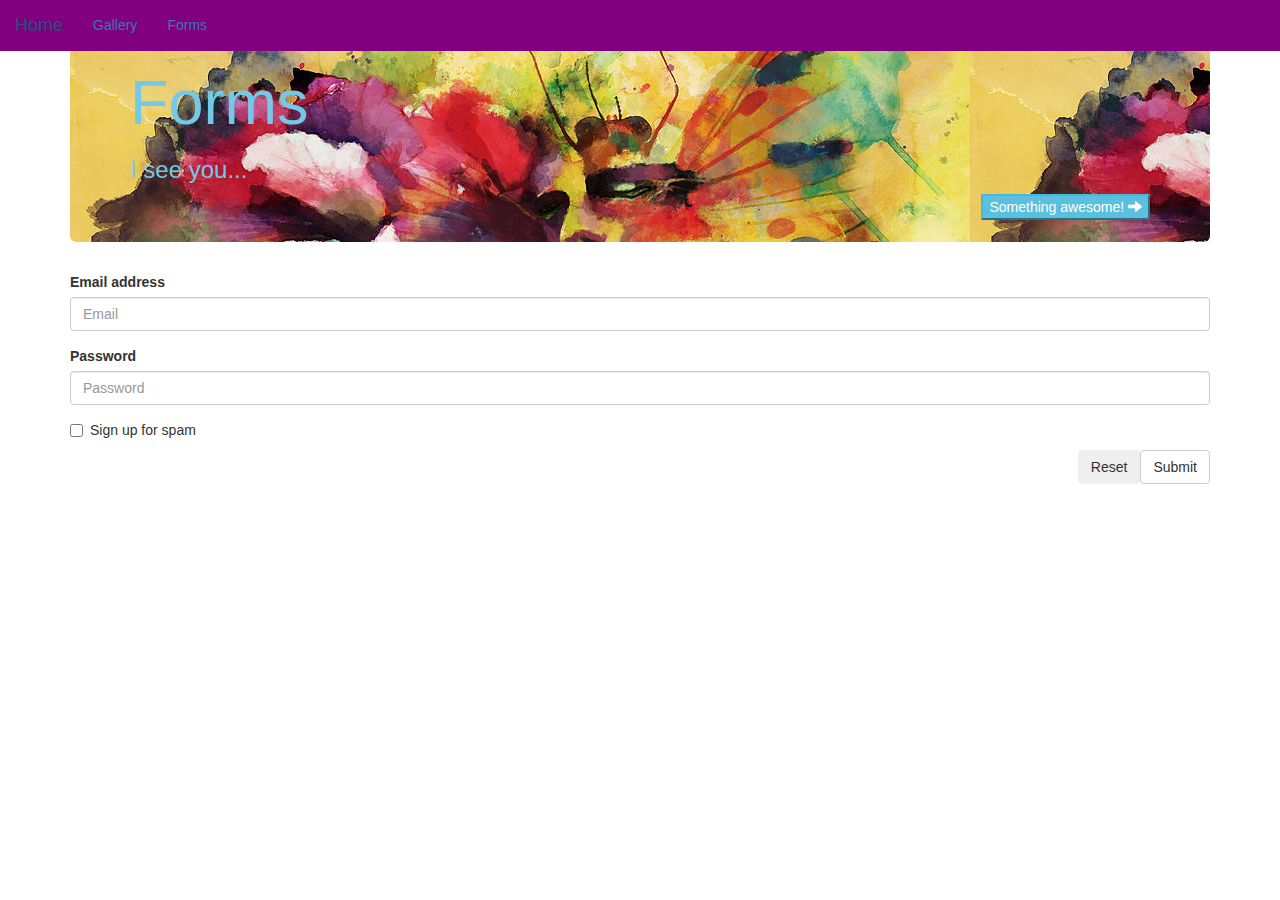
<file: project template/bootstrap-3.3.6-dist/form.html>
<!DOCTYPE html>
<html lang="en">
  <head>
    <meta charset="utf-8">
    <meta http-equiv="X-UA-Compatible" content="IE=edge">
    <meta name="viewport" content="width=device-width, initial-scale=1">
    <!-- The above 3 meta tags *must* come first in the head; any other head content must come *after* these tags -->
    <title>First Bootstrap Exercise</title>

    <!-- Bootstrap -->
    <link href="css/bootstrap.min.css" rel="stylesheet">
      <!--YOUR OWN CSS LINK WOULD GO HERE IF YOU HAVE A CUSTOMIZED ONE, SIMILAR TO THE LINK ABOVE JUST A DIFFERENT LINK, WHATEVER YOU FILE NAME IS-->
      <link rel="stylesheet" type="text/css" href="css/style.css">
    <!-- HTML5 shim and Respond.js for IE8 support of HTML5 elements and media queries -->
    <!-- WARNING: Respond.js doesn't work if you view the page via file:// -->
    <!--[if lt IE 9]>
      <script src="https://oss.maxcdn.com/html5shiv/3.7.2/html5shiv.min.js"></script>
      <script src="https://oss.maxcdn.com/respond/1.4.2/respond.min.js"></script>
    <![endif]-->
  </head>
    
    
  <body>
    <!--begining of collapsible nav bar-->
    <nav class="navbar navbar-fixed-top">
      <div class="navbar-header">
        <a class="navbar-brand" href="index.html">Home</a>
          
          <button type="button" class="navbar-toggle" data-toggle="collapse"
          data-target="#myNavbar">Menu</button>
      </div>
      
      <div class="collapse navbar-collapse" id="myNavbar">
          <ul class="nav navbar-nav">
            <li><a href="gallery.html">Gallery</a></li>
            <li><a href="form.html">Forms</a></li>
          </ul>
      </div>
    </nav>
    <!--ending of collapsible nav bar-->
    
    <div class="container">
    <!--my jumbotron-->
    <div class="jumbotron">
    <h1>Forms</h1>
    <h3>I see you...</h3>
    <button class="btn-large btn-info">Something awesome!  <span class="glyphicon glyphicon-arrow-right"></span></button>
    </div>
    <!--end of jumbotron-->
    
   <!--my form--> 
   <form>
  <div class="form-group">
    <label for="exampleInputEmail1">Email address</label>
    <input type="email" class="form-control" id="exampleInputEmail1" placeholder="Email">
  </div>
  <div class="form-group">
    <label for="exampleInputPassword1">Password</label>
    <input type="password" class="form-control" id="exampleInputPassword1" placeholder="Password">
  </div>
  <div class="checkbox">
    <label>
      <input type="checkbox"> Sign up for spam
    </label>
  </div>
  <button type="submit" class="btn btn-default">Submit </button>
  <button type="submit" class="btn btn-inverse">Reset </button>
</form>
  <!--end of form-->
    
    <noscript>
      <p>Hey! It looks like you have javascript disabled. This website won't work properly without
      it. But here's a way to get around!:</p>
      <ul>
        <li><a href="index.html">Home</a></li>
        <li><a href="gallery.html">Gallery</a></li>
        <li><a href="form.html">Forms</a></li>
      </ul>
    </noscript>
    
    </div>
    

    <!-- jQuery (necessary for Bootstrap's JavaScript plugins) -->
    <script src="js/jquery.js"></script>
    <!-- Include all compiled plugins (below), or include individual files as needed -->
    <script src="js/bootstrap.js"></script>
  </body>
    
    
</html>
</file>
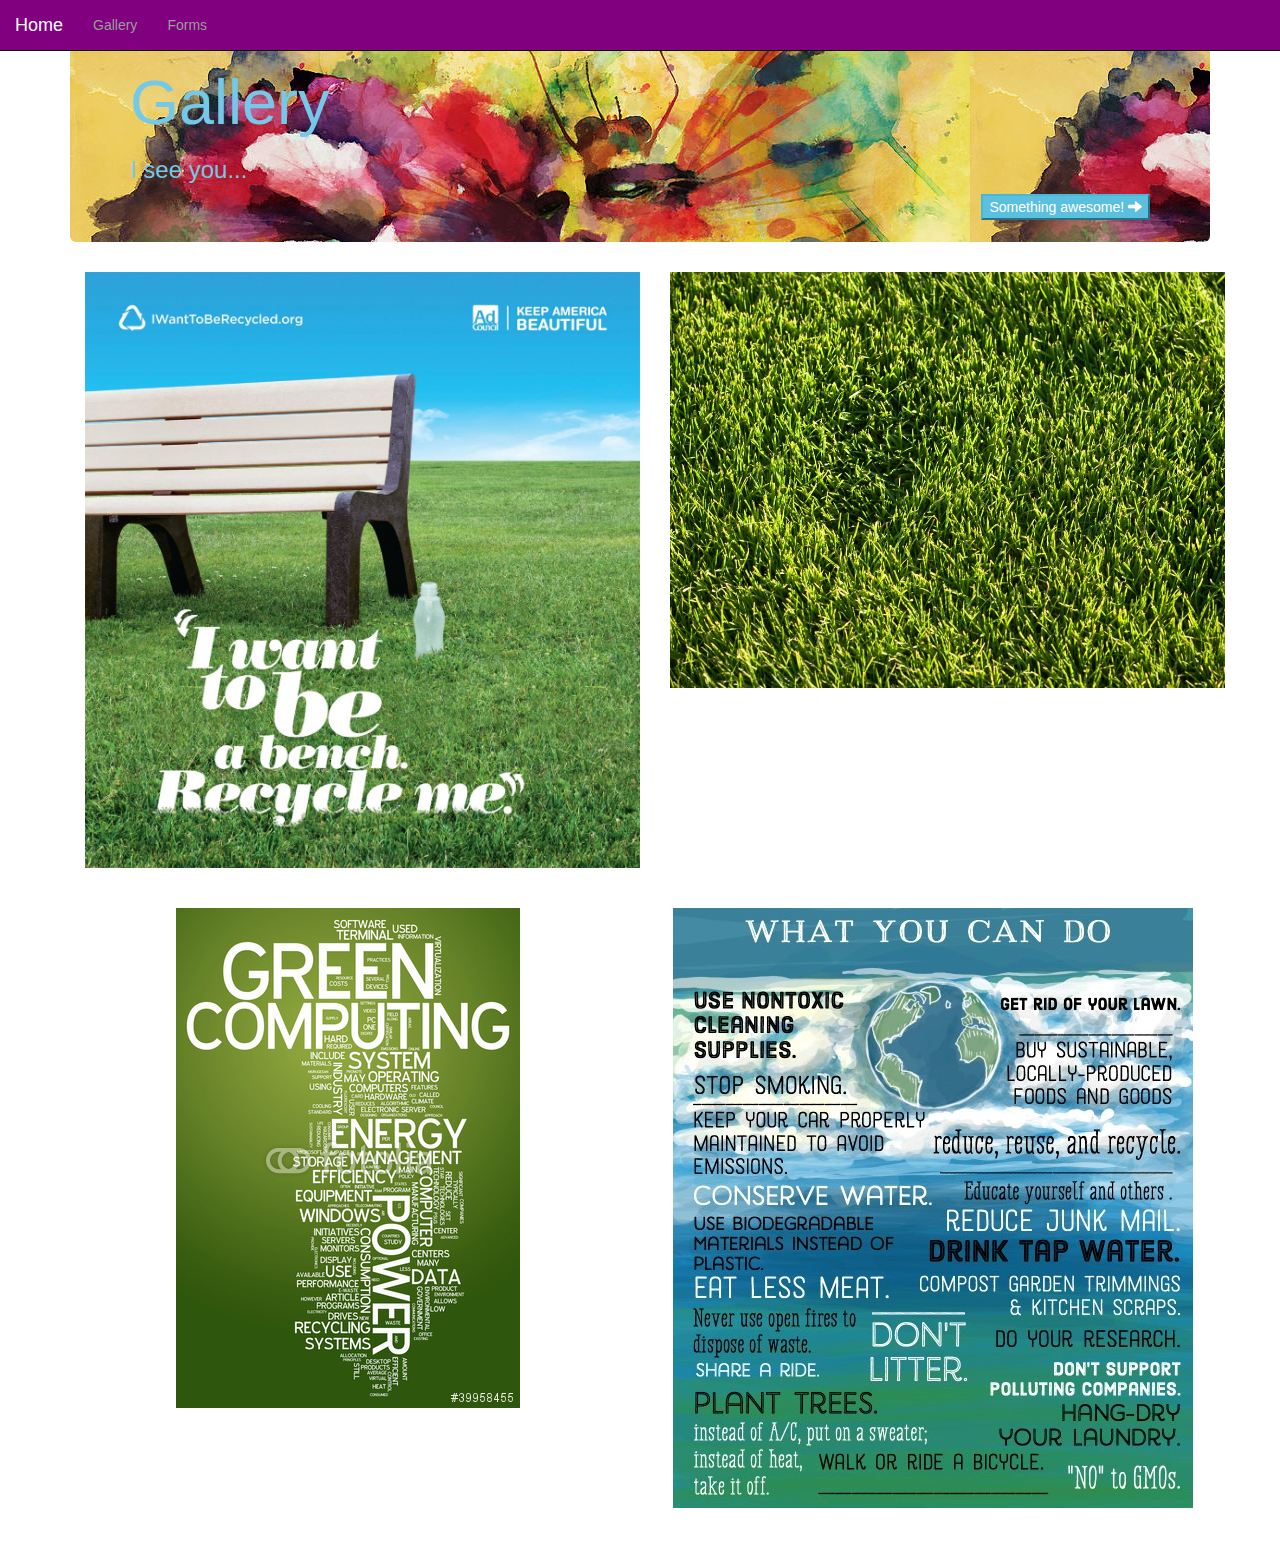
<file: project template/bootstrap-3.3.6-dist/gallery.html>
<!DOCTYPE html>
<html lang="en">
  <head>
    <meta charset="utf-8">
    <meta http-equiv="X-UA-Compatible" content="IE=edge">
    <meta name="viewport" content="width=device-width, initial-scale=1">
    <!-- The above 3 meta tags *must* come first in the head; any other head content must come *after* these tags -->
    <title>First Bootstrap Exercise</title>

    <!-- Bootstrap -->
    <link href="css/bootstrap.min.css" rel="stylesheet">
      <!--YOUR OWN CSS LINK WOULD GO HERE IF YOU HAVE A CUSTOMIZED ONE, SIMILAR TO THE LINK ABOVE JUST A DIFFERENT LINK, WHATEVER YOU FILE NAME IS-->
      <link rel="stylesheet" type="text/css" href="css/style.css">
    <!-- HTML5 shim and Respond.js for IE8 support of HTML5 elements and media queries -->
    <!-- WARNING: Respond.js doesn't work if you view the page via file:// -->
    <!--[if lt IE 9]>
      <script src="https://oss.maxcdn.com/html5shiv/3.7.2/html5shiv.min.js"></script>
      <script src="https://oss.maxcdn.com/respond/1.4.2/respond.min.js"></script>
    <![endif]-->
  </head>
    
    
  <body>
    <!--begining of collapsible nav bar-->
    <nav class="navbar navbar-inverse navbar-fixed-top">
      <div class="navbar-header">
        <a class="navbar-brand" href="index.html">Home</a>
          
          <button type="button" class="navbar-toggle" data-toggle="collapse"
          data-target="#myNavbar">Menu</button>
      </div>
      
      <div class="collapse navbar-collapse" id="myNavbar">
          <ul class="nav navbar-nav">
            <li><a href="gallery.html">Gallery</a></li>
            <li><a href="form.html">Forms</a></li>
          </ul>
      </div>
    </nav>
    <!--ending of collapsible nav bar-->
    
   <div class="container"> 
    <div class="jumbotron">
    <h1>Gallery</h1>
    <h3>I see you...</h3>
    <button class="btn-large btn-info">Something awesome! <span class="glyphicon glyphicon-arrow-right"></span></button>
    </div>
    
   
<div class="container">
   <div class="row">
       <div class="col-xs-6">
      <img src="img/iwanttobeabench.jpg" alt="Image of plastic bottle next to bench encouraging recycling" class="center-block img-responsive">
       </div>
       <div class="col-xs-6">
      <img src="img/grass.jpg" alt="picture of green grass" class="center-block img-responsive">
       </div>
   </div>
</div>
<br></br>
<div class-"container">
    <div class="row">
       <div class="col-xs-6">
      <img src="img/greencomputing.jpg" alt="Collage of how we can make computing more energy efficient" class="center-block img-responsive">
       </div>
       <div class="col-xs-6">
      <img src="img/whatyoucando.jpg" alt="Collage of ideas to reduce waste" class="center-block img-responsive">
       </div>
       
    </div>
</div>        
    
    <br></br>
    
    <noscript>
      <p>Hey! It looks like you have javascript disabled. This website won't work properly without
      it. But here's a way to get around!:</p>
      <ul>
        <li><a href="index.html">Home</a></li>
        <li><a href="gallery.html">Gallery</a></li>
        <li><a href="form.html">Forms</a></li>
      </ul>
    </noscript>
    
    
</div>
    <!-- jQuery (necessary for Bootstrap's JavaScript plugins) -->
    <script src="js/jquery.js"></script>
    <!-- Include all compiled plugins (below), or include individual files as needed -->
    <script src="js/bootstrap.js"></script>
  </body>
    
    
</html>
</file>
<file: css/style.css>
/*general styling*/
body{
    background-color: #d4d4d4;
}
.jumbotron{
    background-image: url("../img/bluetexture.jpg");
    color:#fff;
}
.container{
    min-height: 550px;
}
/*navbar css*/
button{
    float:right;
}

.navbar{
    background-color:purple;
    
}
    /*
    .navbar-toggle{
    background-color:#75C9E8 ;
    }*/
/*end of navbar*/


/*index.html css*/
#extra-info{
    width:360;
    height:120;
    font-size:12px;
}

#explanation{
    clear:both;
    border:1px solid black;
    width:350;
    padding:6px;
    display:none;
}

#caption-header{
    font-style:italic;
    font-weight:bold;
    margin-bottom:12px;
}
/*end of index.html css*/


/*second page css*/

/*end of second pg css*/



/*third page css*/
.tab-pane{
    min-height:550px;
}
/*end of third page css*/


/*fourth page css*/
/*border for fourth page*/
.outline{
    border-color:black;
}
/*end of fourth page css*/


/*footer styling below*/
footer{
    background-color:#cf97d7;
}
</file>
<file: project template/bootstrap-3.3.6-dist/css/style.css>
.jumbotron{
    background-image: url("../img/flower.jpg");
    color:#75C9E8;
}
/*navbar css below*/
button{
    float:right;
}

.navbar{
    background-color:purple;
    
}

.navbar-toggle{
    background-color:#75C9E8 ;
}
</file>
